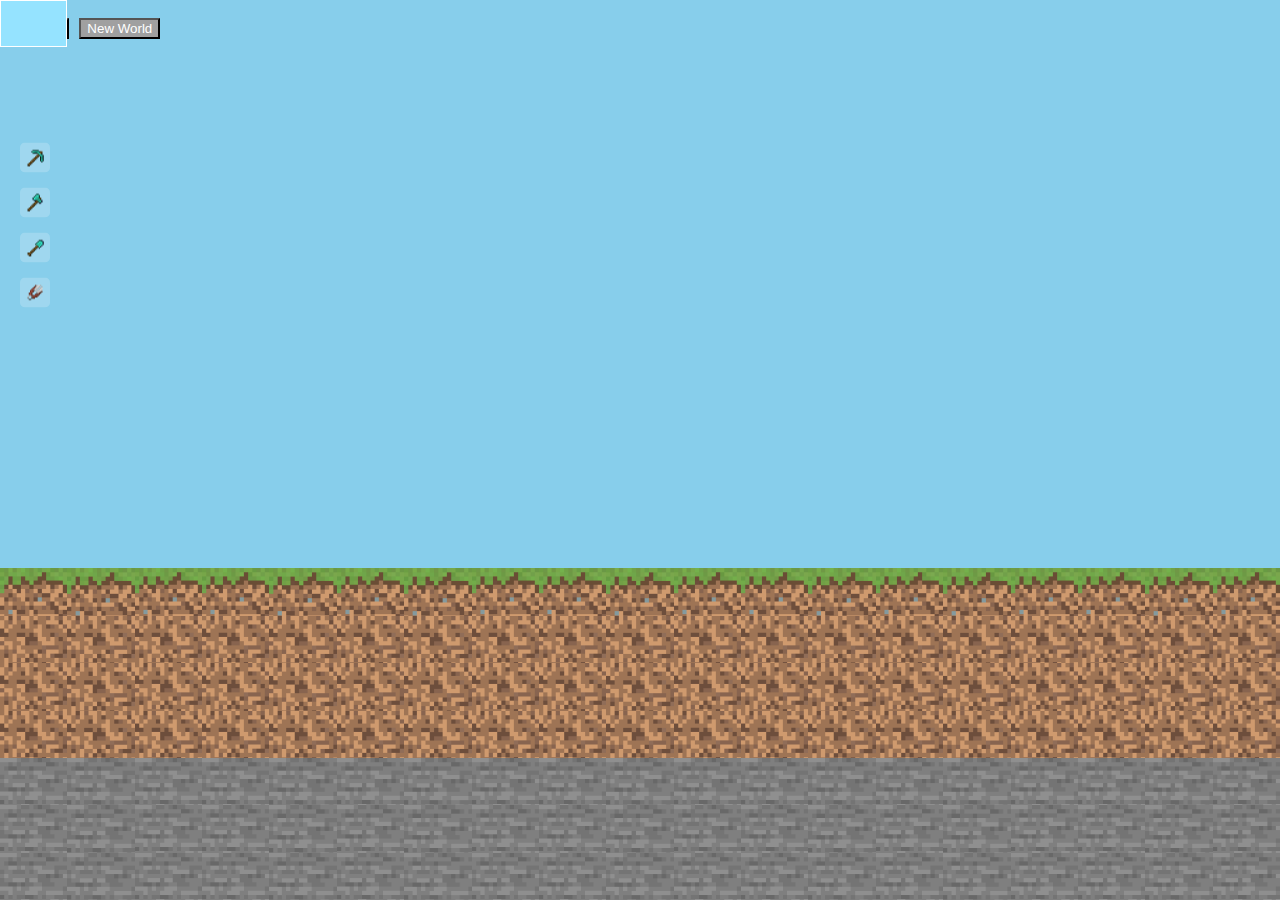
<file: index.html>
<!doctype html>
<html lang="he">
  <head>
    <meta charset="UTF-8" />
    <link rel="stylesheet" href="index.css" />
    <script src="index.js" defer></script>
    <title>MineCraft</title>
  </head>
  <body>
    <section class="but">
    <button>Menu</button>
    <button>New World</button>
    </section>
    <section class="icons">
      <img src="./icons/1.webp" alt="" id="1" />
      <img src="./icons/2.webp" alt="" id="2" />
      <img src="./icons/3.webp" alt="" id="3" />
      <img src="./icons/4.webp" alt="" id="4" />
    </section>
    <section class="amount">
      <div id="grass" class="grass"><p class="quantity"></p></div>
      <div id="dirt" class="dirt"><p class="quantity"></p></div>
      <div id="stone" class="stone"><p class="quantity"></p></div>
    </section>
    <main id="game-world"></main>
  </body>
</html>
</file>
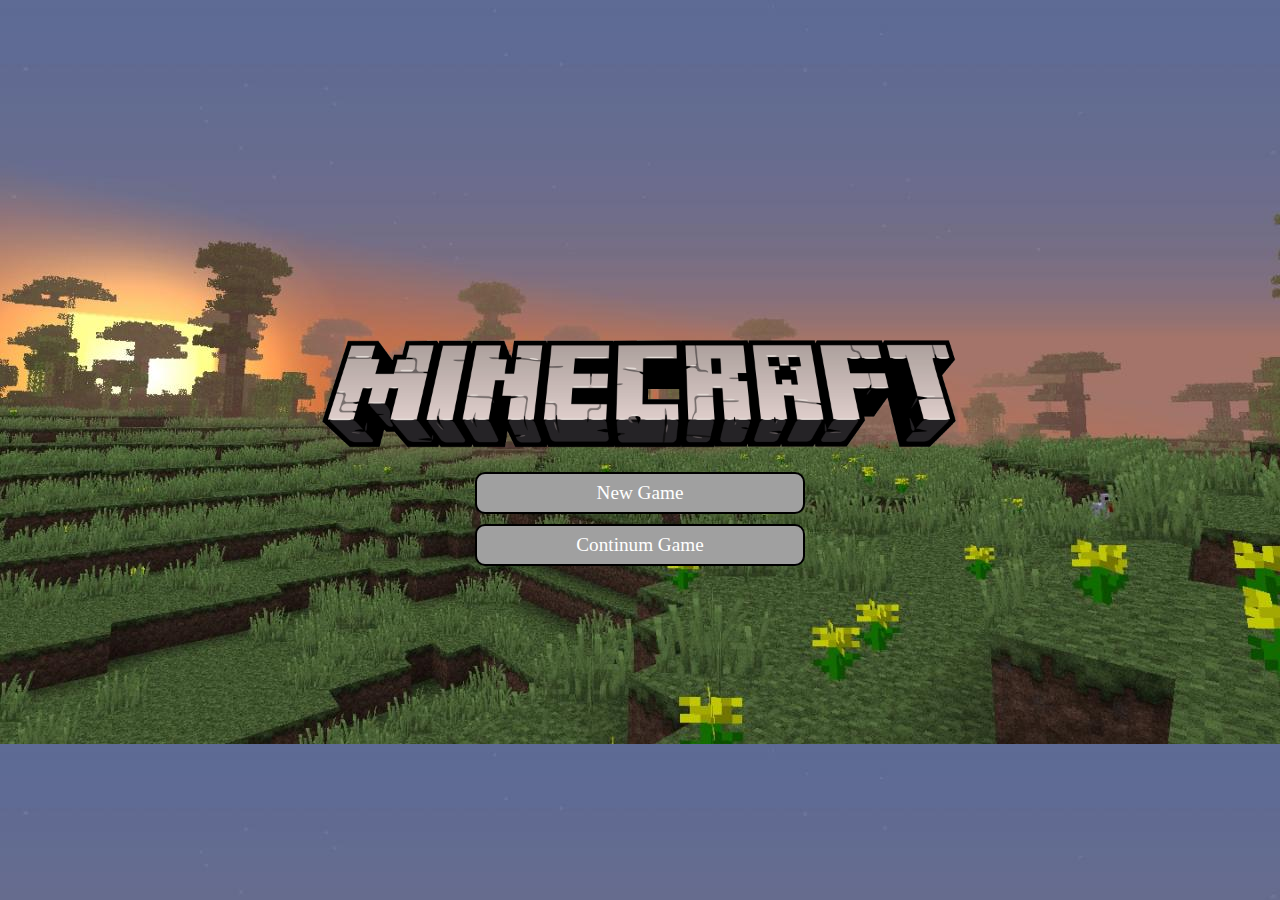
<file: entry.html>
<!doctype html>
<html lang="en">
  <head>
    <meta charset="UTF-8" />
    <meta name="viewport" content="width=device-width, initial-scale=1.0" />
    <link rel="stylesheet" href="entry.css" />
    <title>MineCraft</title>
  </head>
  <body>
    <main>
      <section>
        <img src="./img/mainlogo.png" alt="" id="logo" />
        <a href="index.html">New Game</a>
        <a href="">Continum Game</a>
      </section>
    </main>
  </body>
</html>
</file>
<file: index.css>
body {
  margin: 0;
  height: 100vh;
  overflow: hidden;
  display: flex;
  justify-content: center;
  align-items: center;
}

main {
  display: grid;
  grid-template-columns: repeat(19, 1fr);
  grid-template-rows: repeat(19, 1fr);
  width: 100vw;
  height: 100vh;
}

.cell:hover {
  filter: brightness(1.1);
  border: 1px solid rgb(255, 255, 255);
}

.but button:hover,
.icons img:hover {
  filter: brightness(1.3);
  transform: scale(1.1);
  transition: 0.5s;
}

.but {
  display: flex;
  position: fixed;
  left: 20px;
  top: 2%;
  gap: 10px;
}

button {
  background-color: rgb(160, 160, 160);
  color: white;
}

.icons {
  position: fixed;
  left: 20px;
  top: 25%;
  transform: translateY(-50%);
  display: flex;
  flex-direction: column;
  gap: 15px;
  z-index: 100;
}

.icons img {
  width: 20px;
  cursor: pointer;
  background-color: rgba(255, 255, 255, 0.2);
  padding: 5px;
  border-radius: 5px;
}

.cell {
  background-color: rgb(135, 206, 235);
  background-size: cover;
}

.grass {
  background-image: url("./icons/grass5.png");
}

.dirt {
  background-image: url("./icons/soil1.png");
}

.stone {
  background-image: url("./icons/stone.webp");
}

.amount{
  position: fixed;
  display: flex;
  flex-direction: column-reverse;
  right: 20px;
  top: 12%;
  gap: 8px;
  /* border: 1px solid black; */
}

.amount > div {
  width: 30px;
  height: 30px;
  background-size: contain;
  display: none;
}

.quantity{
  position: relative;
  bottom: 10px;
  right: 15px;
}
</file>
<file: entry.css>
body{
    margin: 0;
    padding: 0;
    overflow: hidden;
    box-sizing: border-box;
}

main {
    background: url(./img/menu-background.jpg);
    width: 100%;
    height: 100vh;
    display: flex;
    align-items: center;  
    justify-content: center;
}

section {
    width: 50%;
    display: flex;
    flex-direction: column;
    align-items: center;
    justify-content: center;
    gap: 10px;   
}

#logo{
    width: 100%;
    margin-bottom: 10px;
    
}


a:hover {
  filter: brightness(1.2);
  transform: scale(1.1);
  transition: 0.5s;
}


a {
    white-space: nowrap;     
    font-size: 1.2rem;        
    padding: 8px 3px;          
    text-align: center;
    width: 50%;           
    background-color: rgb(160, 160, 160);  
    color: white;
    border-radius: 10px;
    border: 2px solid black;
    text-decoration: none;
}
</file>
